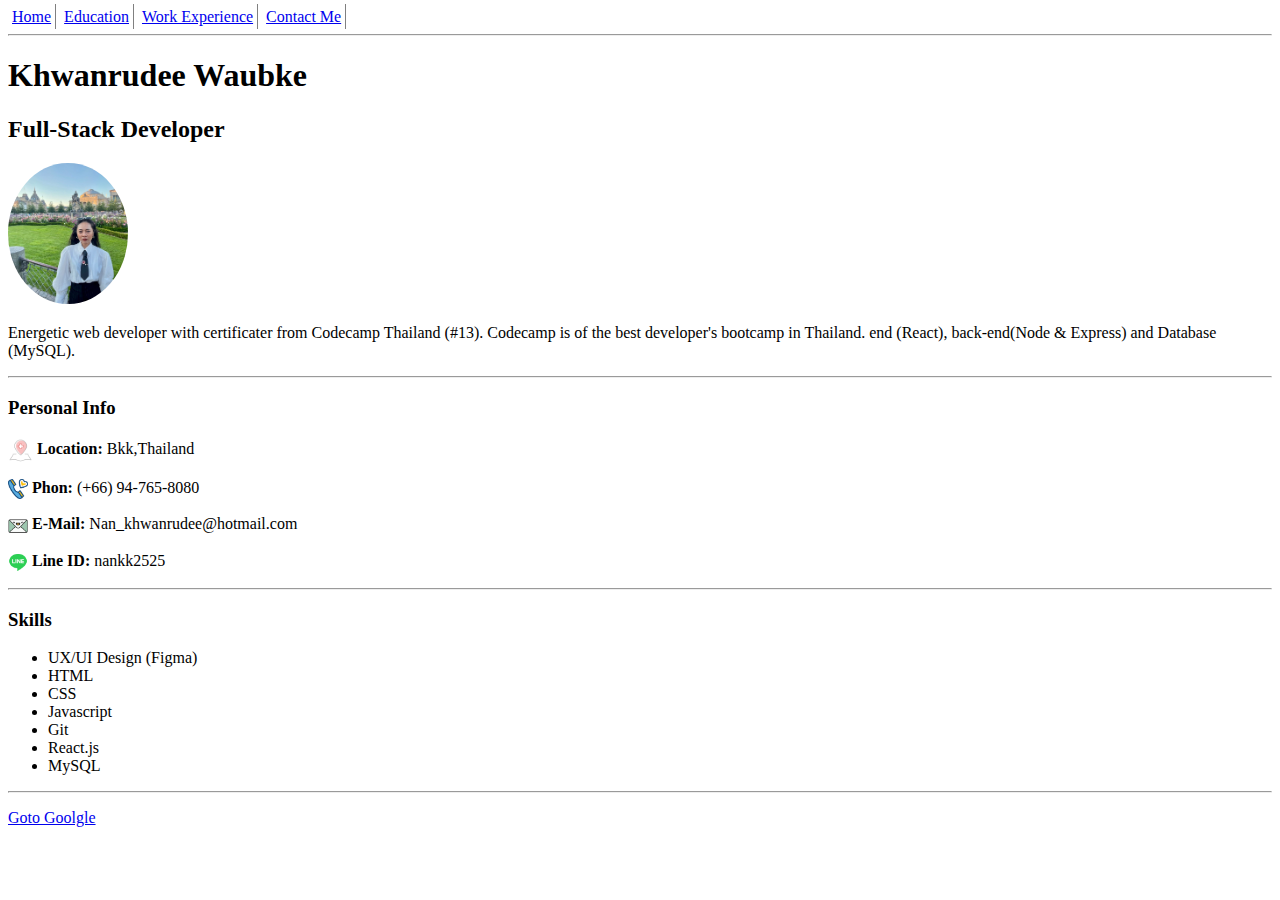
<file: index.html>
<!DOCTYPE html>
<html lang="en">
<head>
  <meta charset="UTF-8">
  <meta name="viewport" content="width=device-width, initial-scale=1.0">
  <title>Homework 000 2505</title>
<link rel="stylesheet" href="./styles.css">

</head>
<body>
  <nav>
    <a class="class1" href="#">Home</a>
    <a class="class1" href="./education.html">Education</a>
    <a class="class1" href="./work Experience.html">Work Experience</a>
    <a class="class1" href="./contact me.html">Contact Me</a>
  </nav>
  
  <hr>

  <h1>Khwanrudee Waubke</h1>
  <h2>Full-Stack Developer</h2>
  <img class="photopng" src="./picsNan/picsnann.jpg" alt="picsNan"  />
  <p>Energetic web developer with certificater from Codecamp Thailand (#13). Codecamp is of the best developer's bootcamp in Thailand. end (React), back-end(Node & Express) and Database (MySQL).
  </p>
  
  <hr>

  <h3>Personal Info</h3>
  <p>
    <img class="photo" src="./picsNan/location.png" alt="Location" ><strong> Location:</strong> Bkk,Thailand</p>
  <p>
    <img class="photos1" src="./picsNan/Telephon.png" alt="Telephon"><strong>  Phon:</strong> (+66) 94-765-8080</p>
  <p>
    <img class="photos1" src="./picsNan/mail.png" alt="Mail"><strong> E-Mail:</strong> Nan_khwanrudee@hotmail.com</p>
  <p>
    <img class="photos1" src="./picsNan/line.png" alt="line"><strong>  Line ID:</strong> nankk2525</p>
  
  <hr>
  <h3>Skills</h3>
  <ul>
    <li>UX/UI Design (Figma) </li>
    <li>HTML</li>
    <li>CSS</li>
    <li>Javascript</li>
    <li>Git</li>
    <li>React.js</li> 
    <li>MySQL</li>
    </ul>
    <hr>

    <p><a href="http://goolgle.com" target="_blank">Goto Goolgle</a></p>

    </body>
    </html>


    


  
  

  
  
  
</body>
</html>
</file>
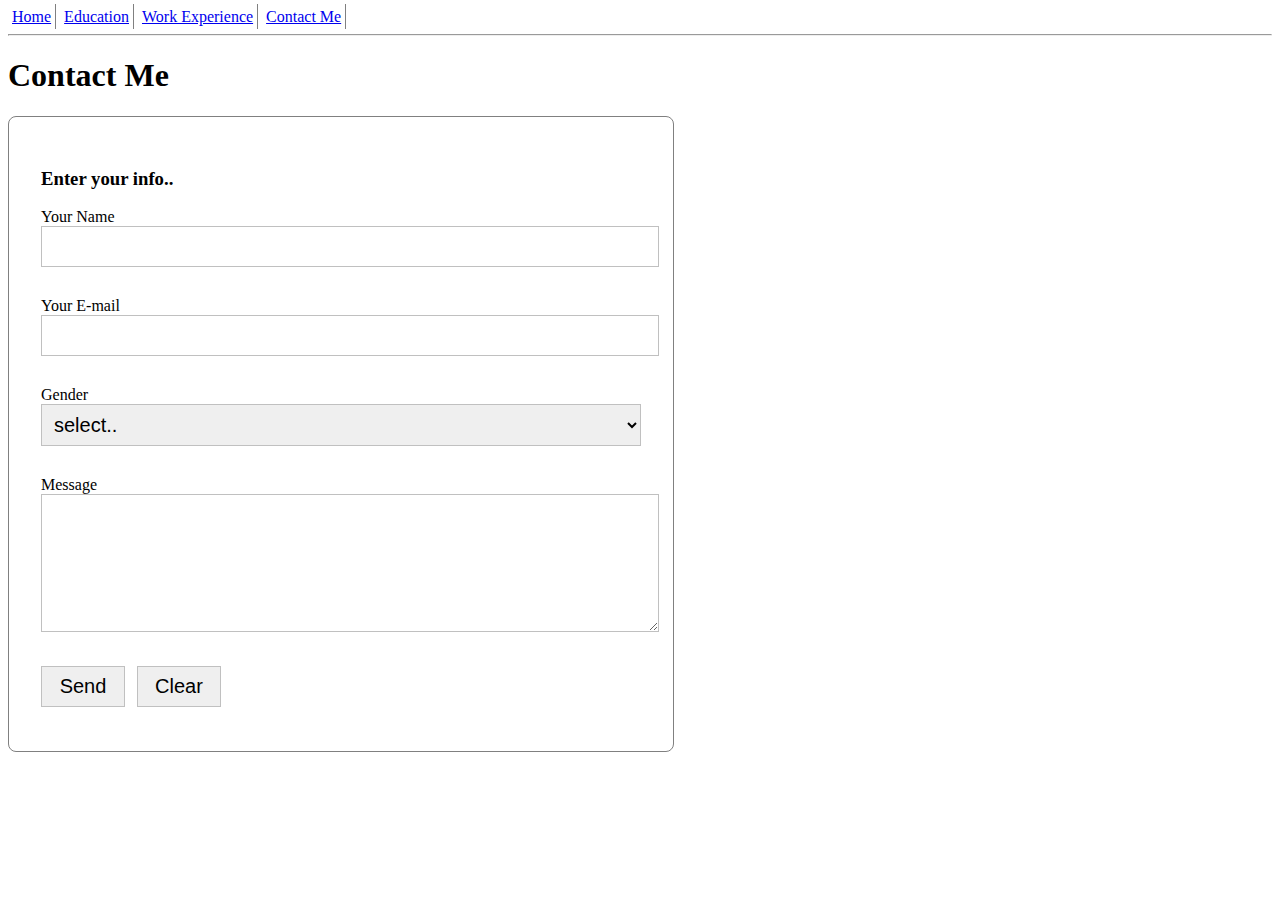
<file: contact me.html>
<!DOCTYPE html>
<html lang="en">
<head>
  <meta charset="UTF-8">
  <meta name="viewport" content="width=device-width, initial-scale=1.0">
  <title>contact</title>
  <link rel="stylesheet" href="./styles.css">
  <title>contact me </title>
 

</head>



<body>
  <nav>
    <a class="class1" href="./index.html">Home</a>
    <a class="class1" href="./education.html">Education</a>
    <a class="class1" href="./work Experience.html">Work Experience</a>
    <a class="class1" href="#">Contact Me</a>
  </nav>
<hr>
<h1>Contact Me</h1> 


</body>
<div class="box">
<h3>Enter your info..</h3>


<form action="https://jkorpela.fi/cgi-bin/echo.cgi" >
    <label>Your Name</label><br>
    <input type="text" name="name"><br><br>

    <label>Your E-mail</label><br>
    <input type="email" name="email"><br><br>

    <label>Gender</label><br>
    <select name="gender" required>
      <option value="">select..</option>
      <option value="male">Male</option>
      <option value="female">Female</option>
      <option value="other">Other</option>
    </select><br><br>

    <label>Message</label><br>
    <textarea rows="5" cols="30" name="message"></textarea><br><br>

    <div class="box1">
    
    <input type="submit" value="Send">
    <input type="reset" value="Clear">
    </div>
  

  </form>
</div>

</body>



  







</html>
</file>
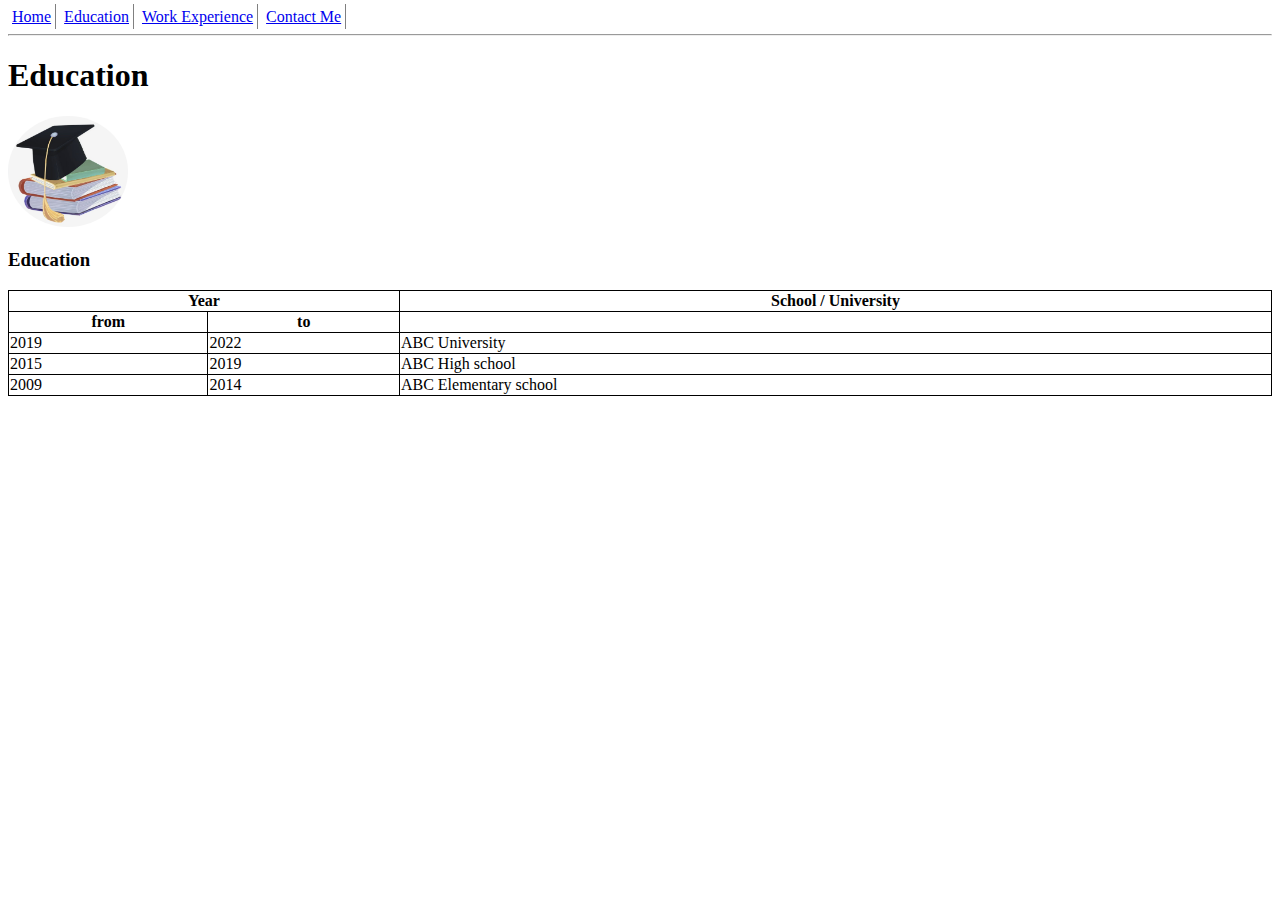
<file: education.html>
<!DOCTYPE html>
<html lang="en">
<head>
  <meta charset="UTF-8">
  <meta name="viewport" content="width=device-width, initial-scale=1.0">
  <link rel="stylesheet" href="./styles.css">
  <title>education</title>
</head>

<body>

  <nav>
    <a class="class1" href="./index.html">Home</a>
    <a class="class1" href="#">Education</a>
    <a class="class1" href="./work Experience.html">Work Experience</a>
    <a class="class1" href="./contact me.html">Contact Me</a>
  </nav>

  <hr>
  <h1>Education</h1>
  <img class="photopng" src="./picsNan/education.jpg" alt="Education" />

  <h3>Education</h3>

  <table>
    <tr>
      <th colspan="2">Year</th>
      <th>School / University</th>
    </tr>
    <tr>
      <th>from</th>
      <th>to</th>
      <th></th>
    </tr>
    <tr>
      <td>2019</td>
      <td>2022</td>
      <td>ABC University</td>
    </tr>
    <tr>
      <td>2015</td>
      <td>2019</td>
      <td>ABC High school</td>
    </tr>
    <tr>
      <td>2009</td>
      <td>2014</td>
      <td>ABC Elementary school</td>
    </tr>
  </table>

</body>
</html>
</file>
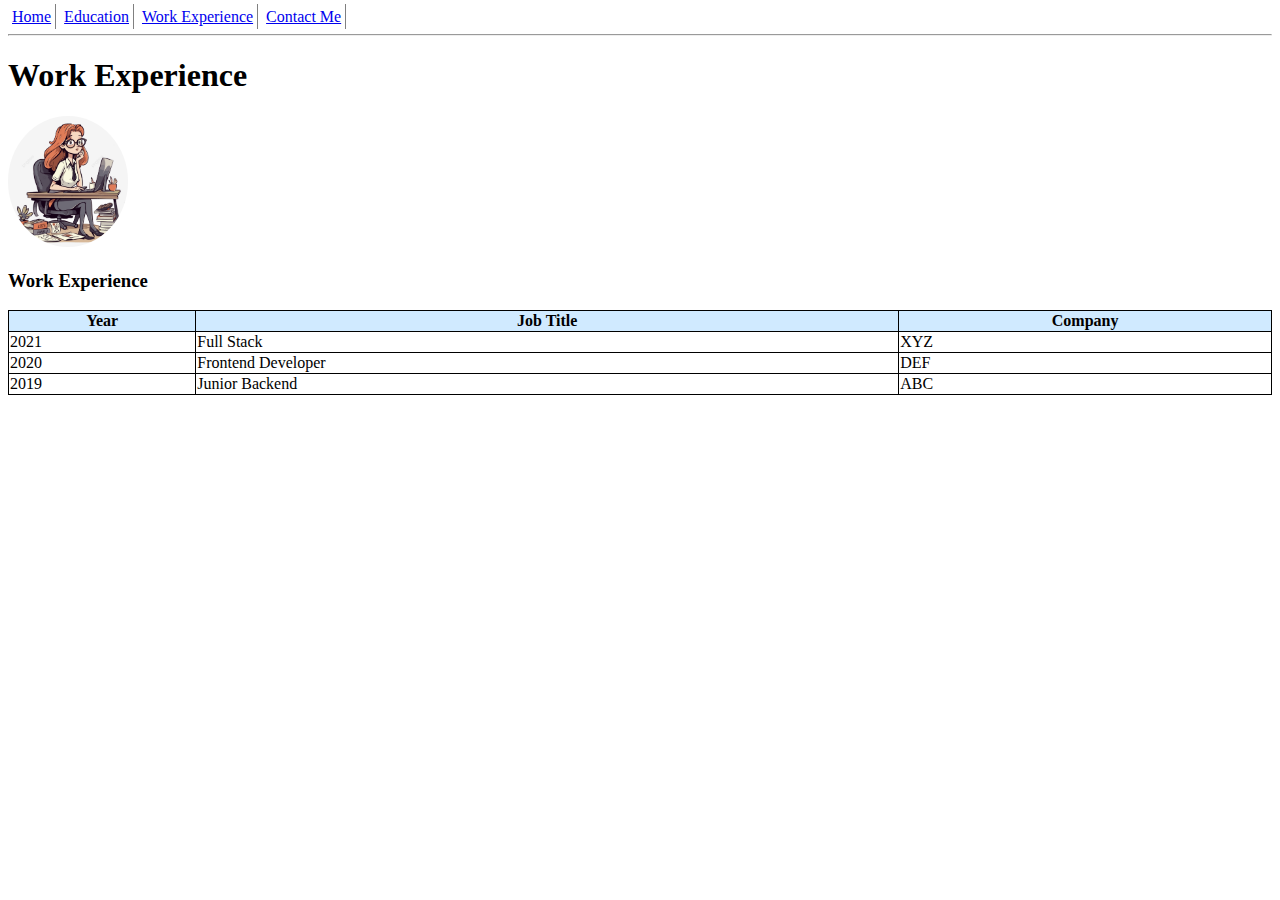
<file: work Experience.html>
<!DOCTYPE html>
<html lang="en">
<head>
  <meta charset="UTF-8">
  <meta name="viewport" content="width=device-width, initial-scale=1.0">
  <link rel="stylesheet" href="./styles.css">
  <title>Work</title>
</head>
<body>
  <nav>
    <a class="class1" href="./index.html">Home</a>
    <a class="class1" href="./education.html">Education</a>
    <a class="class1" href="#">Work Experience</a>
    <a class="class1" href="./contact me.html">Contact Me</a>
  </nav>
  <hr>
  <h1>Work Experience</h1>
  <img class="photopng" src="./picsNan/workpics.jpg" alt="work" />

  <h3>Work Experience</h3>

  <table>
    <tr class="work1" >
      <th>Year</th>
      <th>Job Title</th>
      <th>Company</th>
  
    </tr>
    <tr>
      <td>2021</td>
      <td>Full Stack</td>
      <td>XYZ</td>
    </tr>
    <tr>
      <td>2020</td>
      <td>Frontend Developer</td>
      <td>DEF</td>
    </tr>
    <tr>
      <td>2019</td>
      <td>Junior Backend</td>
      <td>ABC</td>
    </tr>
  </table>
  
</body>
</html>
</file>
<file: styles.css>
table {
  border-collapse: collapse;
  width: 100%;
}

th, td {
  border: 1px solid black
}
.class1{
  border-right: 1px solid gray; padding:4px;
}
.photo {
  width: 25px; vertical-align: middle;
  
  
}
.photos1 {
  width: 20px; vertical-align: middle;
}

.box {
  border: 1px solid gray;
  padding: 32px;
  width: 600px;
  border-radius: 8px;
}

input,
    select,
    textarea {
      width: 100%;
      margin-bottom: 12px;
      font-size: 20px;
      padding: 8px;
      border: 1px solid silver
      
    }

    .box1 {
     width: 30%; 
     display: flex;
  justify-content: center;
  align-items: center;
  gap: 12px;
  

     
    }
    .work1{
      background-color: #d0eaff;
    }

    .photopng {
      width : 120px; border-radius: 50%;
    }
</file>
